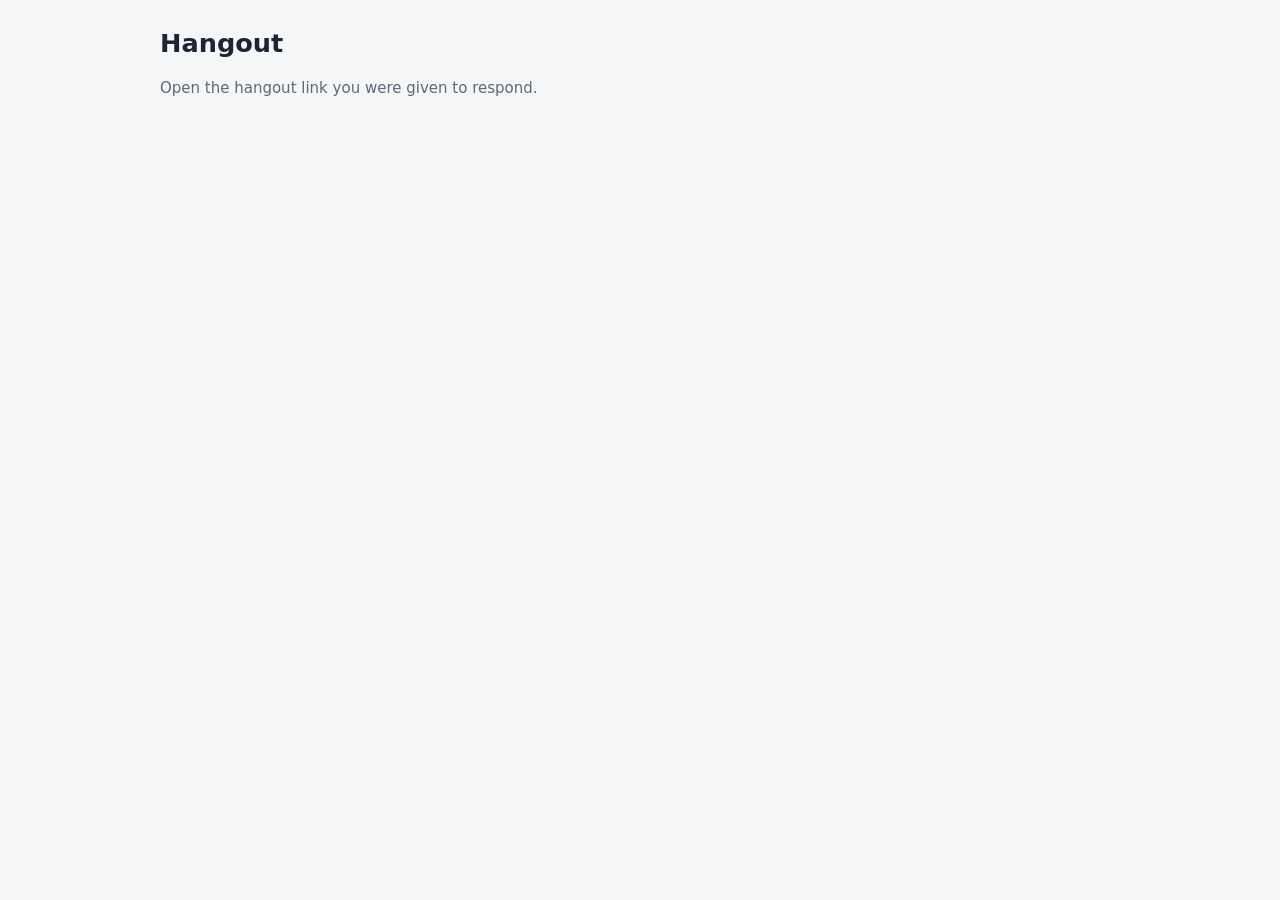
<file: views/index.html>
<!doctype html>
<html lang="en"><head><meta charset="utf-8"><meta name="viewport" content="width=device-width,initial-scale=1">
<meta name="color-scheme" content="light dark">
<meta name="theme-color" content="#f5f6f8" media="(prefers-color-scheme: light)">
<meta name="theme-color" content="#12151c" media="(prefers-color-scheme: dark)">
<title>Hangout</title><link rel="stylesheet" href="/style.css"></head>
<body><main><h1>Hangout</h1><p class="muted" id="msg"></p></main>
<script>window.BASE = '__BASE__';</script>
<script src="/common.js"></script>
<script>document.getElementById('msg').textContent = t('openLink');</script></body></html>
</file>
<file: style.css>
:root {
  color-scheme: light dark; /* native controls (date field, checkbox, scrollbars) follow the theme */
  --bg:#f5f6f8; --card:#ffffff; --text:#1d2433; --muted:#5f677a; --line:#d9dde6;
  --accent:#3b6cf6; --on-accent:#ffffff;
  --ok:#1f7a45; --okbg:#eef8f1; --maybe:#8a5a00; --maybebg:#fff8e3; --no:#b8352d; --nobg:#fdf1f0;
  --on-solid:#ffffff; /* text on filled ok/maybe/no buttons */
  --shadow:rgba(20,30,50,.18);
  /* entry highlight colours */
  --c-red:#d93a3a; --c-orange:#d9731a; --c-yellow:#d4a400; --c-lime:#7cb518; --c-green:#2e9e5b; --c-teal:#139a92;
  --c-cyan:#1798c4; --c-blue:#2f6fed; --c-purple:#8a4fd6; --c-pink:#d6409f; --c-brown:#8d5a3b; --c-gray:#6b7385;
}
/* dark: used automatically when the browser/OS prefers it */
@media (prefers-color-scheme: dark) {
  :root {
    --bg:#12151c; --card:#1b202b; --text:#e8ebf2; --muted:#a0a9bd; --line:#323a4d;
    --accent:#7a9bff; --on-accent:#0b1020;
    --ok:#5fd18a; --okbg:#182a20; --maybe:#f0b84a; --maybebg:#2d2716; --no:#ff8a80; --nobg:#372222;
    --on-solid:#0b1020;
    --shadow:rgba(0,0,0,.6);
    --c-red:#ff6b6b; --c-orange:#ffa04d; --c-yellow:#ffd23f; --c-lime:#a6e04a; --c-green:#4cd08a; --c-teal:#3fd6c9;
    --c-cyan:#5ccbf2; --c-blue:#6ea0ff; --c-purple:#b58cff; --c-pink:#ff7ac8; --c-brown:#d2a27c; --c-gray:#a0a9bd;
  }
}
* { box-sizing: border-box; }
body { margin:0; background:var(--bg); color:var(--text); font:15px/1.5 system-ui,sans-serif; padding:24px 16px; }
main { max-width:960px; margin:0 auto; }
h1 { font-size:1.6rem; margin:0 0 .25rem; } h2 { font-size:1.1rem; }
.card { background:var(--card); border:1px solid var(--line); border-radius:10px; padding:18px; margin:16px 0; }
.muted { color:var(--muted); } .error { color:var(--no); min-height:1.4em; }
input, textarea, select, button { font:inherit; color:inherit; }
input, textarea, select { background:var(--bg); border:1px solid var(--line); border-radius:6px; padding:8px 10px; width:100%; }
button { background:var(--accent); color:var(--on-accent); border:0; border-radius:6px; padding:8px 14px; cursor:pointer; }
button.secondary { background:transparent; color:var(--text); border:1px solid var(--line); }
button.danger { background:var(--no); color:var(--on-solid); }
button.small { padding:3px 8px; font-size:.85rem; }
label { display:block; margin:10px 0 4px; font-weight:600; }
.row { display:flex; gap:8px; align-items:center; flex-wrap:wrap; } .row > input { flex:1; min-width:120px; }
.spread { justify-content:space-between; }
.table-wrap { overflow-x:auto; }
/* separate borders: with collapsed borders the grid lines stay put while the sticky first column slides over them */
table { border-collapse:separate; border-spacing:0; width:100%; }
th, td { border:0; border-right:1px solid var(--line); border-bottom:1px solid var(--line); padding:6px 8px; text-align:center; min-width:96px; }
th:first-child, td:first-child { text-align:left; min-width:140px; position:sticky; left:0; z-index:1; background:var(--card); border-left:1px solid var(--line); }
thead tr:first-child > * { border-top:1px solid var(--line); }
td.ok { background:var(--okbg); color:var(--ok); } td.maybe { background:var(--maybebg); color:var(--maybe); } td.no { background:var(--nobg); color:var(--no); }
td.pick { cursor:pointer; user-select:none; font-weight:700; }
tr.mine td:first-child { box-shadow: inset 3px 0 var(--accent); }
tfoot td { font-weight:600; }
.link { word-break:break-all; font-family:ui-monospace,monospace; font-size:.9rem; }

/* ---- touch / small screens ---- */
html { -webkit-text-size-adjust: 100%; }
input, textarea, select { font-size: 16px; } /* >=16px stops iOS zooming into fields */
button, input[type=date] { min-height: 44px; }
button.small { min-height: 36px; padding: 6px 12px; }
input[type=checkbox] { min-height: 0; width: 22px; height: 22px; vertical-align: middle; }
.card h2 { margin-top: 0; }

.opt { margin: 14px 0; }
.opt-label { font-weight: 600; margin-bottom: 6px; }
.seg { display: grid; grid-template-columns: repeat(3, 1fr); gap: 8px; }
.seg .choice { background: transparent; color: var(--text); border: 2px solid var(--line); font-weight: 600; }
.seg .choice[aria-pressed=true].ok { background: var(--ok); border-color: var(--ok); color: var(--on-solid); }
.seg .choice[aria-pressed=true].maybe { background: var(--maybe); border-color: var(--maybe); color: var(--on-solid); }
.seg .choice[aria-pressed=true].no { background: var(--no); border-color: var(--no); color: var(--on-solid); }

@media (max-width: 600px) {
  body { padding: 16px 12px; }
  h1 { font-size: 1.35rem; }
  .card { padding: 14px; margin: 12px 0; }
  th, td { min-width: 76px; padding: 6px 4px; font-size: .85rem; }
  th:first-child, td:first-child { min-width: 96px; }
  .row > button { flex: 1 1 auto; }
  .opt-row { flex-direction: column; align-items: stretch; }
  .opt-row > * { width: 100%; flex: none; }
}

/* ---- admin date picker ---- */
.cal { max-width: 360px; margin-bottom: 12px; }
.cal-head { display: flex; align-items: center; justify-content: space-between; margin-bottom: 6px; }
.cal-head button { min-width: 44px; font-size: 1.2rem; padding: 4px 10px; }
.cal-grid { display: grid; grid-template-columns: repeat(7, 1fr); gap: 4px; }
.cal .dow { text-align: center; font-size: .75rem; color: var(--muted); padding: 4px 0; }
.cal .day { background: transparent; color: var(--text); border: 1px solid var(--line); padding: 0; min-height: 44px; }
.cal .day.today { border-color: var(--accent); }
.cal .day.sel { background: var(--accent); border-color: var(--accent); color: var(--on-accent); font-weight: 700; }
.opt-date { flex: 0 0 11em; font-weight: 600; }
@media (max-width: 600px) { .cal { max-width: none; } .opt-date { flex: none; } }

button.icon { min-width: 36px; padding: 4px 8px; font-size: 1.1rem; line-height: 1; }

button.name { background: none; border: 0; color: inherit; padding: 4px 0; min-height: 36px; font-weight: 600; text-align: left; cursor: pointer; }
button.name:hover { color: var(--accent); }

button.add { min-width: 44px; font-size: 1.5rem; padding: 4px 14px; }

/* ---- emoji picker ---- */
.emoji-wrap { position: relative; }
.emoji-pop { position: absolute; right: 0; top: calc(100% + 4px); z-index: 10; width: 19.5rem; max-width: calc(100vw - 32px); max-height: 16rem; overflow-y: auto;
  display: grid; grid-template-columns: repeat(7, 1fr); gap: 2px; padding: 6px;
  background: var(--card); border: 1px solid var(--line); border-radius: 10px; box-shadow: 0 6px 20px var(--shadow); }
.emoji-pop[hidden] { display: none; }
.emoji-pop .emoji { background: transparent; padding: 0; min-height: 40px; font-size: 1.4rem; line-height: 1; border-radius: 6px; }
.emoji-pop .emoji:hover { background: var(--bg); }
@media (max-width: 600px) { .emoji-wrap { width: 100%; } .emoji-wrap > button { width: 100%; } .emoji-pop { left: 0; right: 0; width: auto; max-width: none; } }

/* ---- per-entry highlight colours ---- */
.hl-red { --hl: var(--c-red); }
.hl-orange { --hl: var(--c-orange); }
.hl-yellow { --hl: var(--c-yellow); }
.hl-lime { --hl: var(--c-lime); }
.hl-green { --hl: var(--c-green); }
.hl-teal { --hl: var(--c-teal); }
.hl-cyan { --hl: var(--c-cyan); }
.hl-blue { --hl: var(--c-blue); }
.hl-purple { --hl: var(--c-purple); }
.hl-pink { --hl: var(--c-pink); }
.hl-brown { --hl: var(--c-brown); }
.hl-gray { --hl: var(--c-gray); }
/* whole column of a highlighted entry gets a translucent tint, layered over the Yes/Maybe/No cell colours */
th.hl, td.hl { background-image: linear-gradient(color-mix(in srgb, var(--hl) 10%, transparent), color-mix(in srgb, var(--hl) 10%, transparent)); }
@supports not (color: color-mix(in srgb, red 20%, transparent)) { th.hl, td.hl { box-shadow: inset 0 0 0 2px var(--hl); } }
.opt.hl { border: 2px solid var(--hl); border-radius: 8px; padding: 8px 10px; }
.opt-row.hl { border-left: 4px solid var(--hl); padding-left: 8px; }
button.hl { border: 2px solid var(--hl); }
.color-pop { grid-template-columns: repeat(6, 1fr); width: 16rem; }
.color-pop .none { grid-column: 1 / -1; }
.swatch { min-height: 36px; border-radius: 8px; border: 0; background: var(--hl); padding: 0; }
.swatch.none { background: transparent; border: 1px solid var(--line); color: var(--text); }

/* ---- logo ---- */
.logo { display: block; max-width: 100%; height: 80px; width: auto; object-fit: contain; object-position: left; margin: 0 0 12px; }

.logo.logo-s { height: 48px; }
.logo.logo-l { height: 140px; }

/* hangout page: title left, logo right on the same line */
.hang-head { display: flex; align-items: center; justify-content: space-between; gap: 12px; margin: 0 0 1rem; }
.hang-text { min-width: 0; flex: 1 1 auto; overflow-wrap: anywhere; }
.hang-head h1 { margin: 0; }
.hang-text p { margin: .35rem 0 0; }
.hang-head .logo { margin: 0; flex: 0 1 auto; max-width: 45%; object-position: right; }
@media (max-width: 600px) {
  .hang-head .logo { height: 48px; max-width: 40%; }
  .hang-head .logo.logo-s { height: 32px; }
  .hang-head .logo.logo-l { height: 72px; }
}

/* ---- move text-only entries up/down ---- */
.move { display: flex; gap: 4px; }
.move button:disabled { opacity: .35; cursor: default; }
@media (max-width: 600px) { .move button { flex: 1; } }

th.month, h3.month { text-align: center; font-weight: 600; border-bottom: 1px solid currentColor; }
h3.month { text-align: left; margin: 1rem 0 .25rem; font-size: 1rem; }

.link-row { display:flex; gap:8px; align-items:center; flex-wrap:wrap; margin:6px 0; }
.link-row > .link { flex:1 1 12rem; min-width:0; }
.link-group { border-left:3px solid var(--line); padding-left:10px; margin-top:8px; }

/* ---- spacing around admin list rows ---- */
.opt-row { padding-block: 6px; }
.opt-row + .opt-row { border-top: 1px solid var(--line); }
.cal + button { margin-bottom: 8px; }
.cal + button + div { margin-bottom: 8px; } /* list of entries, before the Closed checkbox */
.card > .row.spread + .row.spread { margin-top: 6px; } /* response rows under "Responses" */
.card .row.spread { min-height: 44px; }
@media (max-width: 600px) { .opt-row { gap: 6px; padding-block: 10px; } }
</file>
